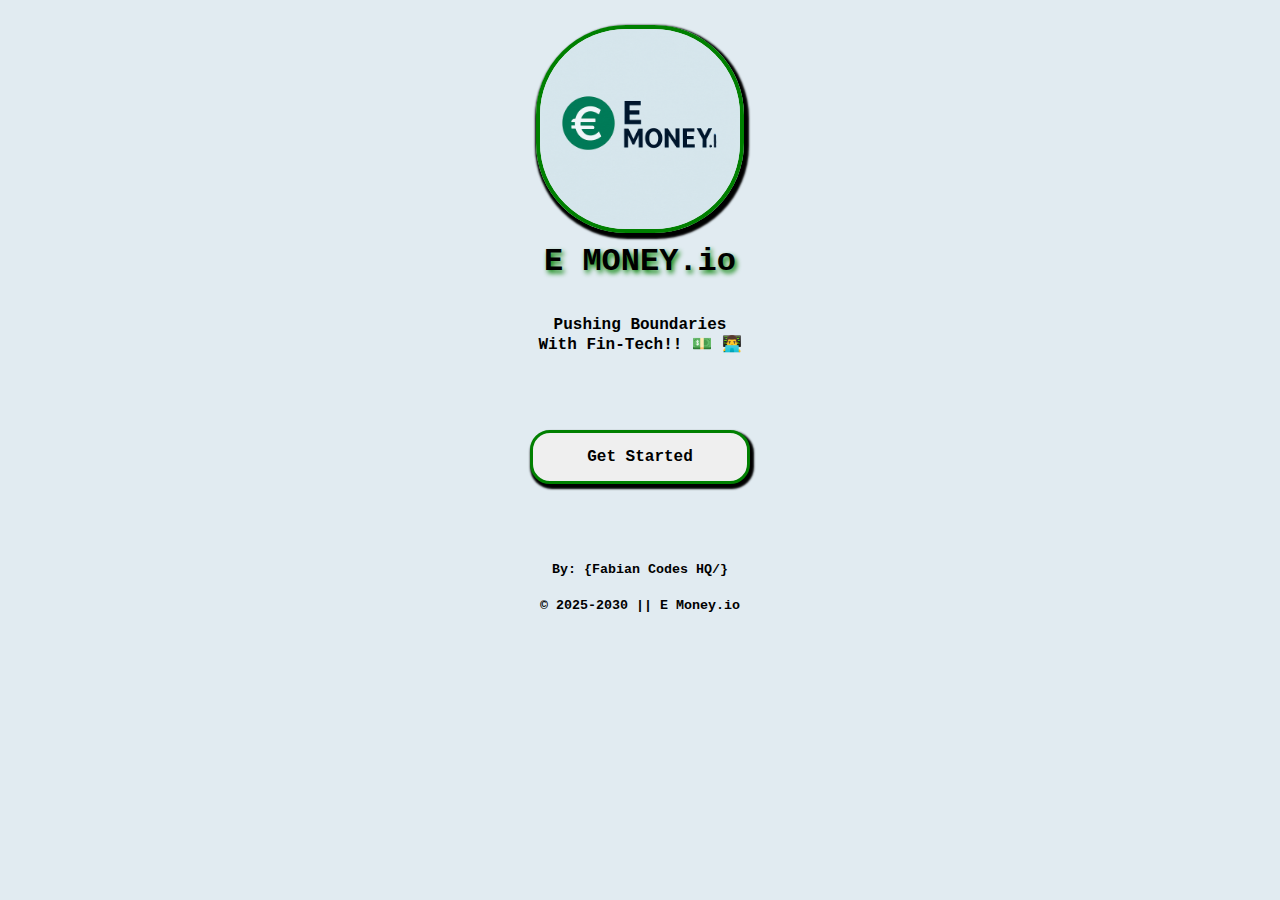
<file: index.html>
<!DOCTYPE html>
<html>

<head>
	<meta charset="UTF-8">
	<meta name="viewport"
		content="width=device-width, initial-scale=1">
	<title>
		e-money.io/splash screen</title>
		
		<link rel="stylesheet" href="splash.css ">
		
		<link rel="icon" type="png" href="images/e-money-logo.png">
</head>

<body>
 <div class="container">
 	<div class="splash-img">
 		<span>
 			<img src=" images/e-money-logo.png" alt="logo image" class="img-logo" width="200px" height="200px">
 		</span>
 	</div>
 	
 <div class="splash-text">
 <h3 class="logo-text">
 	E MONEY.io
 </h3><br>
 
 <br>
 
 <p>
  <b>
   Pushing Boundaries <br>
   With Fin-Tech!! 💵 👨‍💻
  </b>
 </p>
 </div><br>
 
 <br>
 
 <div class="splash-btn">
  <a href=" /auth-pages/Login-page.html">
   
   <button class="btn">
    Get Started
   </button>
  </a>
 </div><br>
 
 <br>
 <footer class="footer">
  <div class="foot-text">
   <p>
    <small>
     By: {Fabian Codes HQ/}
    </small>
   </p><br>
   
   
   <p>
    <small>
     &copy; 2025-2030 || E Money.io
    </small>
   </p>
  </div>
 </footer>
  
 </footer>
 </div>	
	
	
	
	
	
</body>

</html>
</file>
<file: splash.css>
* {
  margin: 0px;
  padding: 0px;
  font-family: 'Courier New', Courier, monospace;
}

body {
  background-color: #E1EBF1;
}

.container {
  margin: 10px;
  padding: 10px;
  text-align: center;
  font-weight: bolder;
}

.img-logo {
  margin: 5px;
  border: 4px solid green;
 border-radius: 90px;
 box-shadow: 2px 3px 2px 3px #000;
  
}

.splash-text {
  font-weight: bolder;
  text-align: center;
}

.logo-text {
  font-size: 2rem;
  text-shadow: 2px 3px 5px green;
  color: black;
}

.splash-btn {
  margin: 20px;
  padding: 15px;
  text-align: center;
}

.btn {
  margin: 5px;
  padding: 15px;
  font-weight: bolder;
  font-size: 1rem;
  border: 3px solid green;
  border-radius: 20px;
  box-shadow: 2px 3px 2px 2px #000;
  width: 220px;
}
</file>
